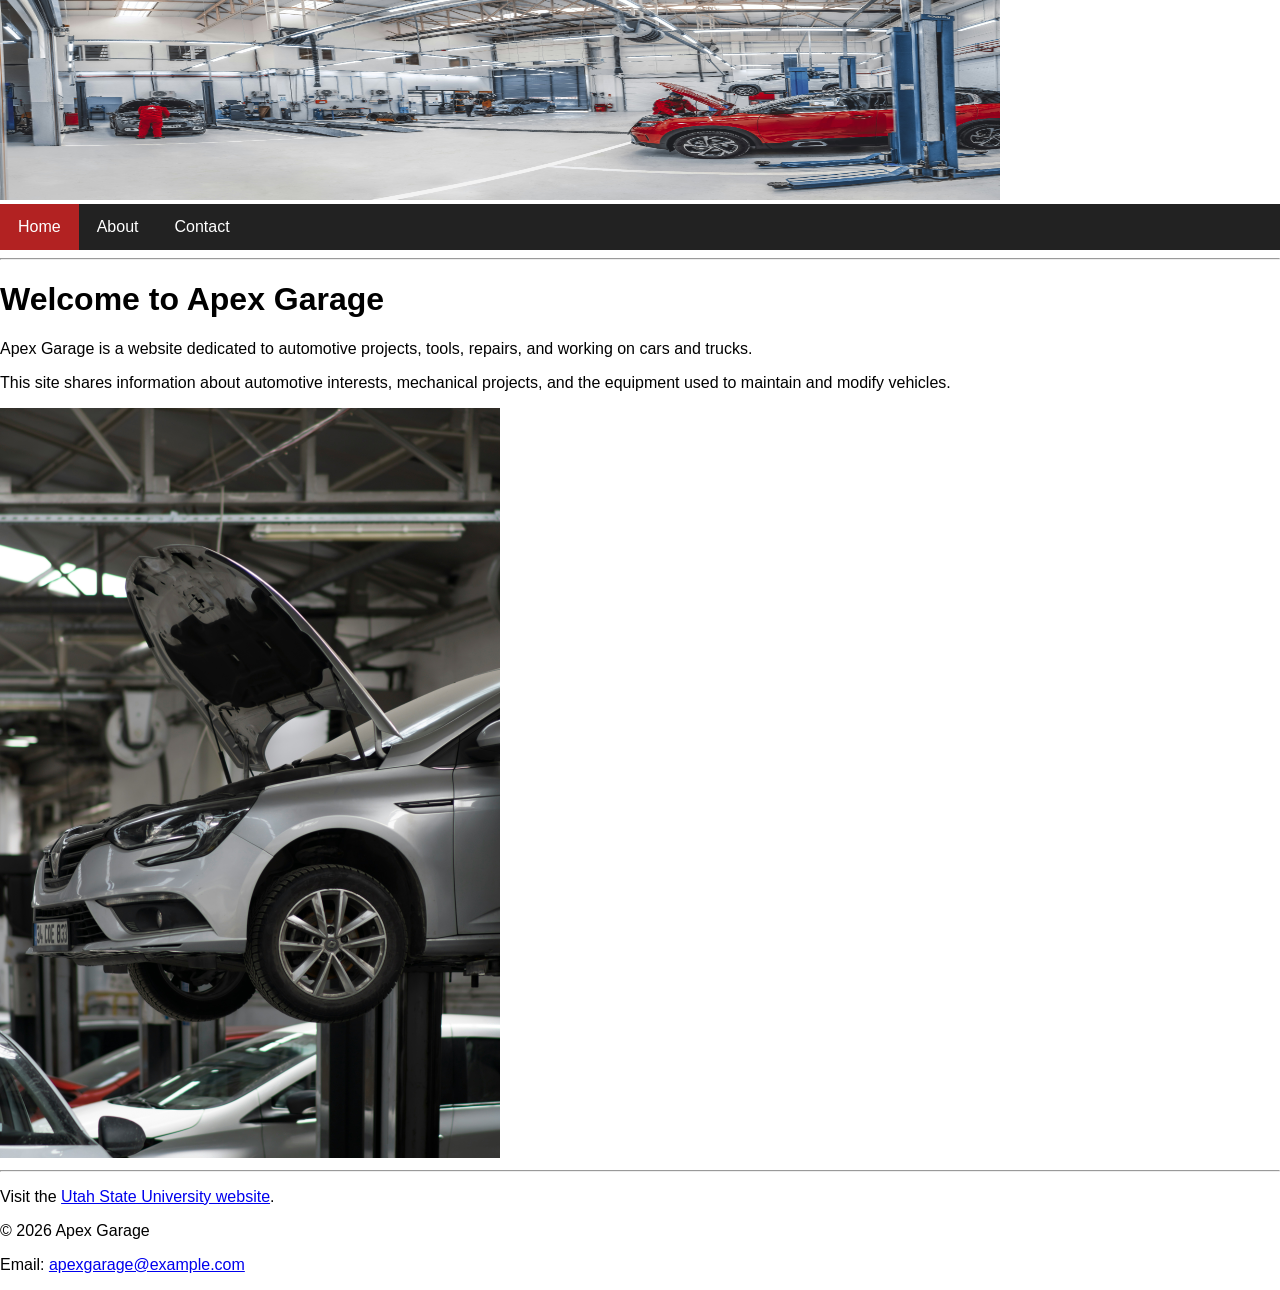
<file: index.html>
<!DOCTYPE html>
<html lang="en">
    
<head>
    <meta charset="UTF-8">
    <meta name="viewport" content="width=device-width, initial-scale=1.0">

    <meta name="description" content="Apex Garage is an automotive website about garage projects, vehicle maintenance, tools, repairs, and working on cars and trucks.">
    <meta name="keywords" content="automotive garage, car repair, truck repair, automotive tools, vehicle maintenance, Apex Garage">
    <meta name="author" content="Kavan Harris">

    <title>Apex Garage - Home</title>
    <link rel="stylesheet" href="styles.css">
</head>

<body>

    <img src="banner.jpg"
         alt="Apex Garage automotive banner"
         width="1000"
         height="200">

  <ul class="navbar">
    <li><a class="active" href="index.html">Home</a></li>
    <li><a href="about.html">About</a></li>
    <li><a href="contact.html">Contact</a></li>
</ul>

    <hr>

    <h1>Welcome to Apex Garage</h1>

    <p>
        Apex Garage is a website dedicated to automotive projects,
        tools, repairs, and working on cars and trucks.
    </p>

    <p>
        This site shares information about automotive interests,
        mechanical projects, and the equipment used to maintain
        and modify vehicles.
    </p>

    <img src="garage.jpg"
         alt="Automotive garage with tools and equipment"
         width="500">

    <hr>

    <p>
        Visit the
        <a href="https://www.usu.edu/">Utah State University website</a>.
    </p>

    <p>&copy; 2026 Apex Garage</p>

    <p>
        Email:
        <a href="mailto:apexgarage@example.com">
            apexgarage@example.com
        </a>
    </p>

</body>

</html>
</file>
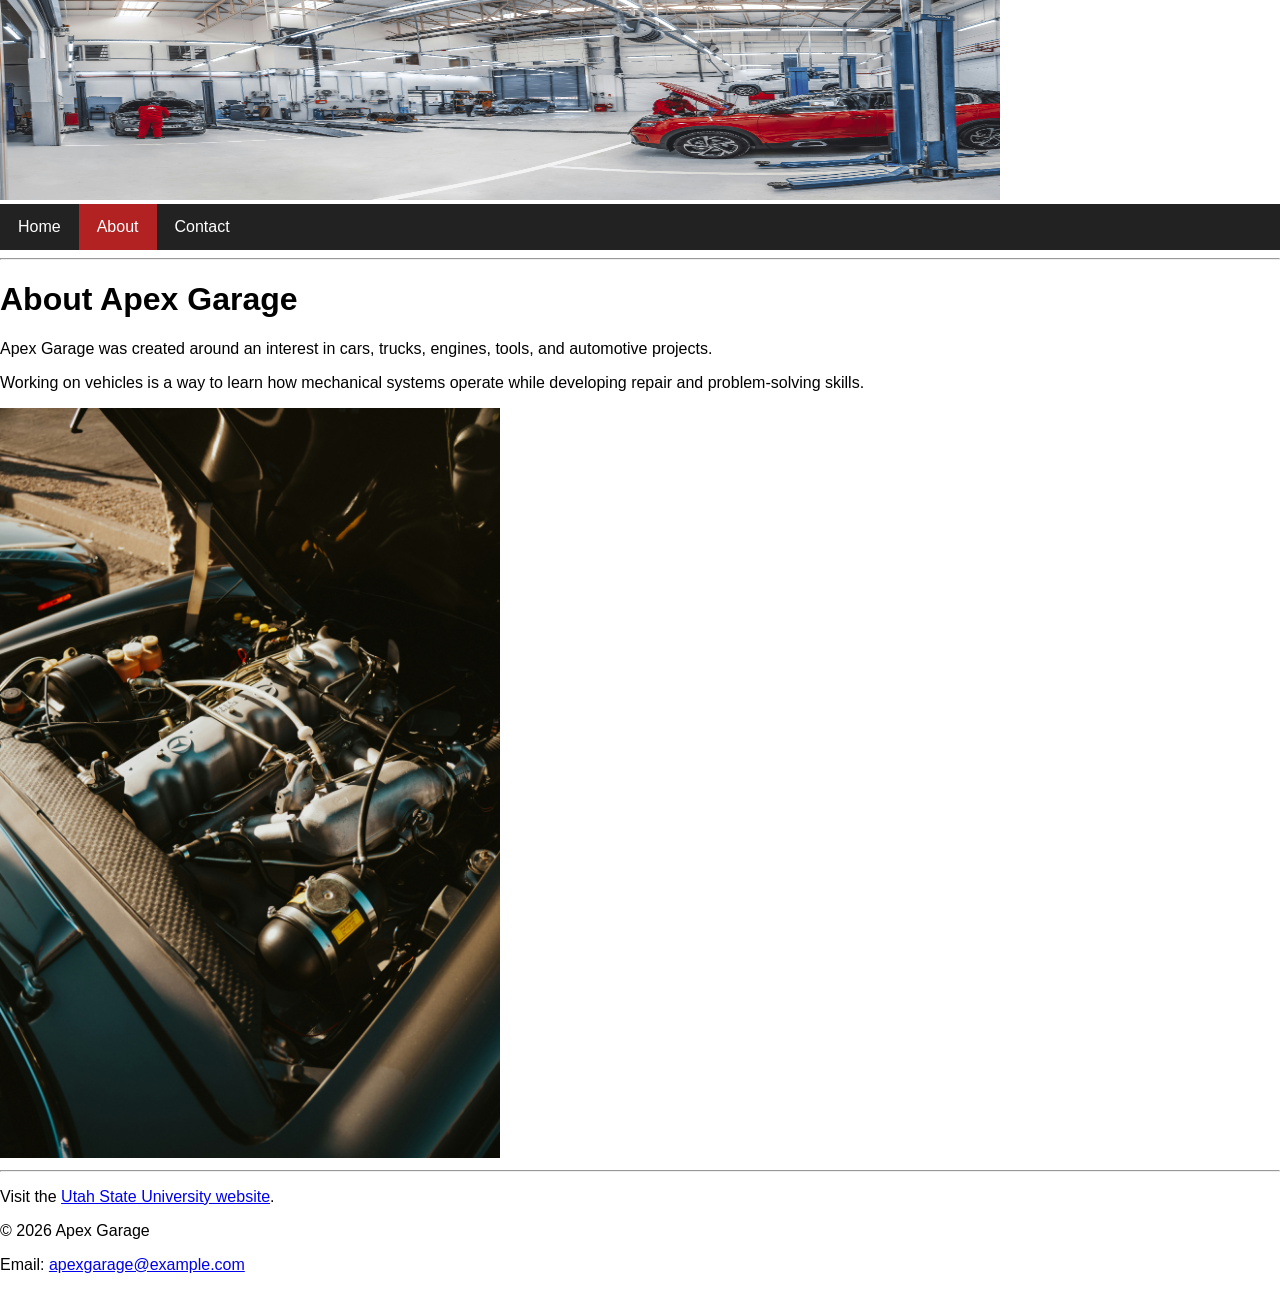
<file: about.html>
<!DOCTYPE html>
<html lang="en">

<head>
    <meta charset="UTF-8">
    <meta name="viewport" content="width=device-width, initial-scale=1.0">

    <meta name="description" content="Learn about Apex Garage, its focus on automotive projects, mechanical skills, engines, tools, and hands-on vehicle repair.">
    <meta name="keywords" content="Apex Garage, automotive projects, engines, mechanical skills, vehicle repair, automotive tools">
    <meta name="author" content="Kavan Harris">

    <title>Apex Garage - About</title>
    <link rel="stylesheet" href="styles.css">
</head>

<body>

    <img src="banner.jpg"
         alt="Apex Garage automotive banner"
         width="1000"
         height="200">

    <ul class="navbar">
    <li><a href="index.html">Home</a></li>
    <li><a class="active" href="about.html">About</a></li>
    <li><a href="contact.html">Contact</a></li>
</ul>

    <hr>

    <h1>About Apex Garage</h1>

    <p>
        Apex Garage was created around an interest in cars,
        trucks, engines, tools, and automotive projects.
    </p>

    <p>
        Working on vehicles is a way to learn how mechanical
        systems operate while developing repair and
        problem-solving skills.
    </p>

    <img src="engine.jpg"
         alt="Automotive engine inside a vehicle"
         width="500">

    <hr>

    <p>
        Visit the
        <a href="https://www.usu.edu/">Utah State University website</a>.
    </p>

    <p>&copy; 2026 Apex Garage</p>

    <p>
        Email:
        <a href="mailto:apexgarage@example.com">
            apexgarage@example.com
        </a>
    </p>

</body>

</html>
</file>
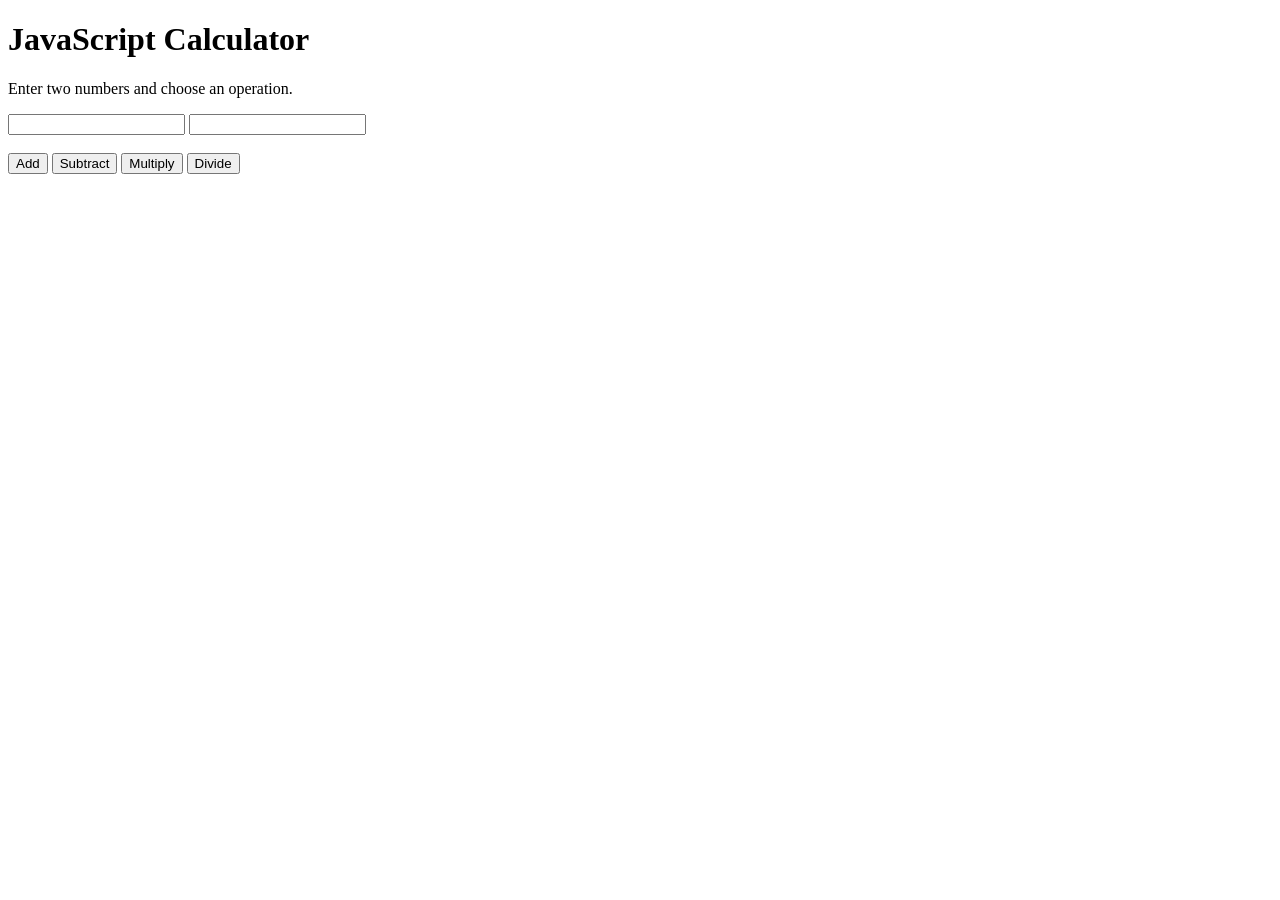
<file: calc.html>
<!DOCTYPE html>
<html lang="en">

<head>
    <meta charset="UTF-8">
    <title>JavaScript Calculator</title>
</head>

<body>

    <h1>JavaScript Calculator</h1>

    <p>Enter two numbers and choose an operation.</p>

    <input type="number" id="num1">

    <input type="number" id="num2">

    <br><br>

    <button onclick="add()">Add</button>
    <button onclick="subtract()">Subtract</button>
    <button onclick="multiply()">Multiply</button>
    <button onclick="divide()">Divide</button>

    <p id="answer"></p>

    <script>

        function add() {
            let number1 = Number(document.getElementById("num1").value);
            let number2 = Number(document.getElementById("num2").value);

            let result = number1 + number2;

            document.getElementById("answer").innerHTML = "Answer: " + result;
        }

        function subtract() {
            let number1 = Number(document.getElementById("num1").value);
            let number2 = Number(document.getElementById("num2").value);

            let result = number1 - number2;

            document.getElementById("answer").innerHTML = "Answer: " + result;
        }

        function multiply() {
            let number1 = Number(document.getElementById("num1").value);
            let number2 = Number(document.getElementById("num2").value);

            let result = number1 * number2;

            document.getElementById("answer").innerHTML = "Answer: " + result;
        }

        function divide() {
            let number1 = Number(document.getElementById("num1").value);
            let number2 = Number(document.getElementById("num2").value);

            if (number2 == 0) {
                document.getElementById("answer").innerHTML = "Cannot divide by zero.";
            } else {
                let result = number1 / number2;

                document.getElementById("answer").innerHTML = "Answer: " + result;
            }
        }

    </script>

</body>

</html>
</file>
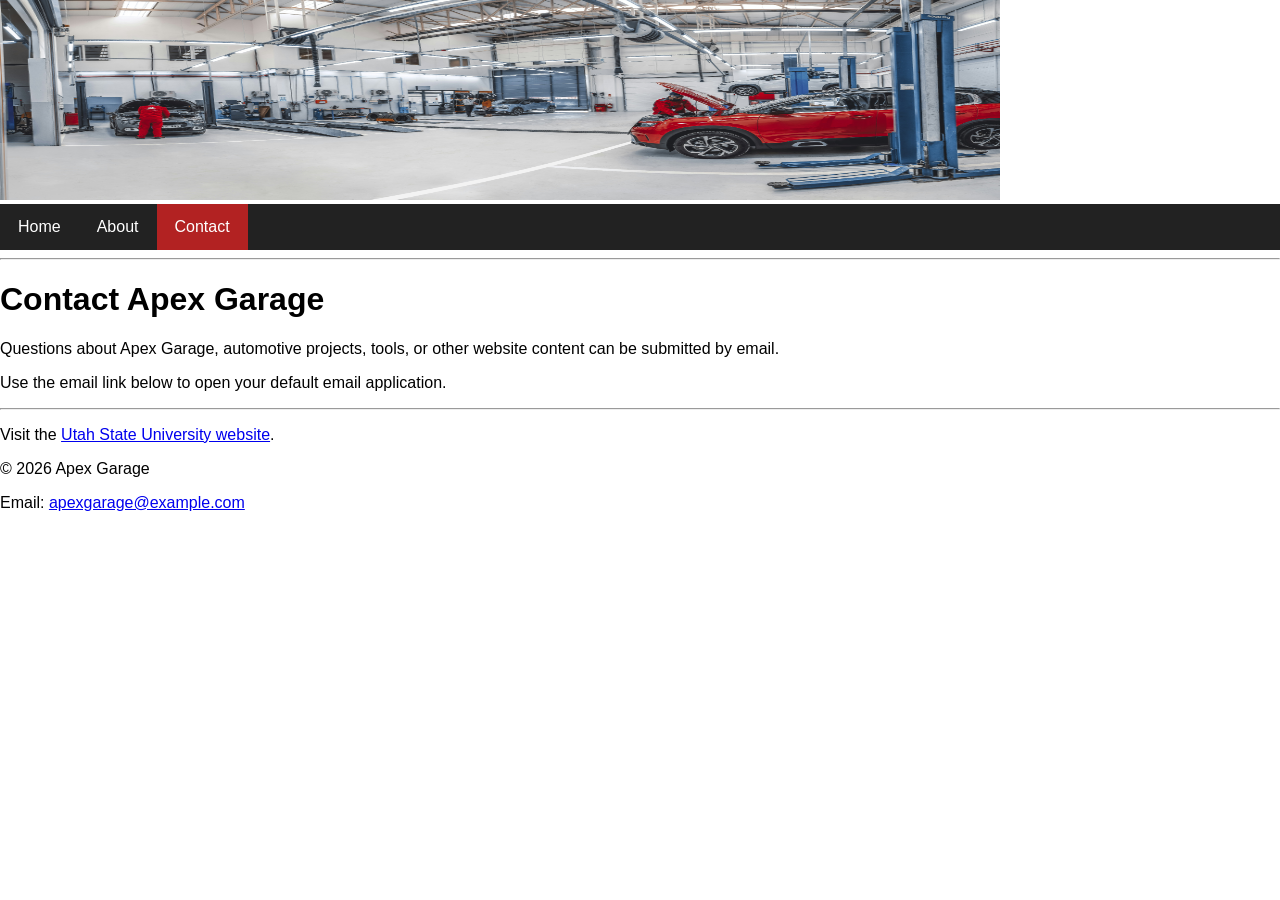
<file: contact.html>
<!DOCTYPE html>
<html lang="en">

<head>
    <meta charset="UTF-8">
    <meta name="viewport" content="width=device-width, initial-scale=1.0">

    <meta name="description" content="Contact Apex Garage with questions about automotive projects, tools, vehicle repairs, and other information featured on the website.">
    <meta name="keywords" content="Apex Garage contact, automotive questions, car repair, truck repair, tools, vehicle projects">
    <meta name="author" content="Kavan Harris">

    <title>Apex Garage - Contact</title>
    <link rel="stylesheet" href="styles.css">
</head>

<body>

    <img src="banner.jpg"
         alt="Apex Garage automotive banner"
         width="1000"
         height="200">

   <ul class="navbar">
    <li><a href="index.html">Home</a></li>
    <li><a href="about.html">About</a></li>
    <li><a class="active" href="contact.html">Contact</a></li>
</ul>

    <hr>

    <h1>Contact Apex Garage</h1>

    <p>
        Questions about Apex Garage, automotive projects,
        tools, or other website content can be submitted by email.
    </p>

    <p>
        Use the email link below to open your default email application.
    </p>

    <hr>

    <p>
        Visit the
        <a href="https://www.usu.edu/">Utah State University website</a>.
    </p>

    <p>&copy; 2026 Apex Garage</p>

    <p>
        Email:
        <a href="mailto:apexgarage@example.com">
            apexgarage@example.com
        </a>
    </p>

</body>

</html>
</file>
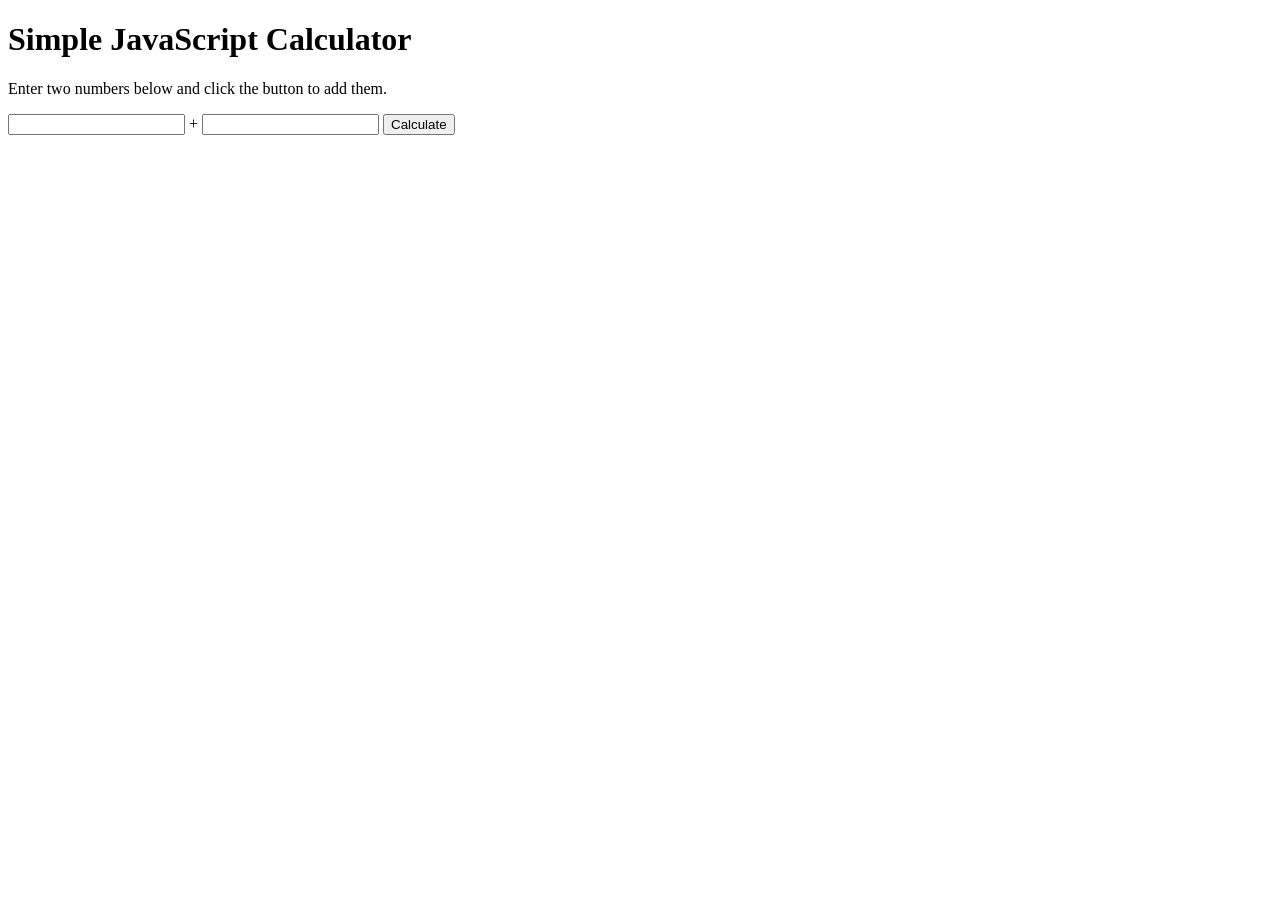
<file: js1.html>
<!DOCTYPE html>
<html lang="en">

<head>
    <meta charset="UTF-8">
    <title>JavaScript Calculator</title>
</head>

<body>

    <h1>Simple JavaScript Calculator</h1>

    <p>Enter two numbers below and click the button to add them.</p>

    <input type="number" id="num1">

    +

    <input type="number" id="num2">

    <button onclick="calculate()">Calculate</button>

    <p id="answer"></p>

    <script>
        function calculate() {
            let number1 = Number(document.getElementById("num1").value);
            let number2 = Number(document.getElementById("num2").value);

            let result = number1 + number2;

            document.getElementById("answer").innerHTML = "Answer: " + result;
        }
    </script>

</body>

</html>
</file>
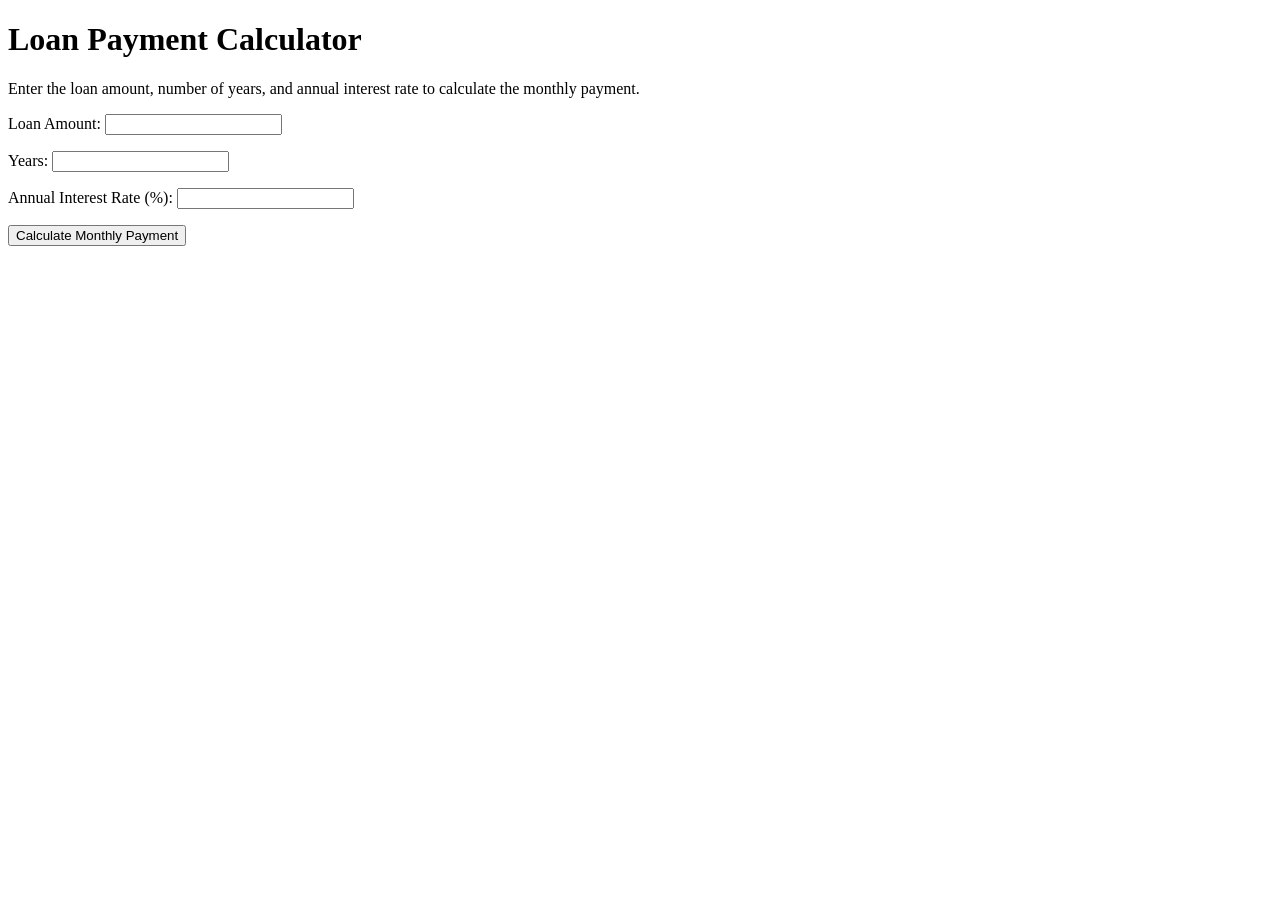
<file: payment.html>
<!DOCTYPE html>
<html lang="en">

<head>
    <meta charset="UTF-8">
    <title>Loan Payment Calculator</title>

    <script>
        function calculatePayment() {

            let PV = Number(document.getElementById("loanAmount").value);
            let n = Number(document.getElementById("years").value);
            let r = Number(document.getElementById("interestRate").value);

            let P = ((r/100/12) * PV) / (1-(1+(r/100/12))**(-n*12));

            document.getElementById("result").innerHTML =
                "If you have a $" + PV +
                " loan for " + n +
                " years at " + r +
                "% interest, your monthly payment will be: $" +
                P.toFixed(2);
        }
    </script>

</head>

<body>

    <h1>Loan Payment Calculator</h1>

    <p>
        Enter the loan amount, number of years, and annual interest rate
        to calculate the monthly payment.
    </p>

    <p>
        <label for="loanAmount">Loan Amount:</label>
        <input type="number" id="loanAmount">
    </p>

    <p>
        <label for="years">Years:</label>
        <input type="number" id="years">
    </p>

    <p>
        <label for="interestRate">Annual Interest Rate (%):</label>
        <input type="number" id="interestRate">
    </p>

    <button onclick="calculatePayment()">Calculate Monthly Payment</button>

    <p id="result"></p>

</body>

</html>
</file>
<file: styles.css>
body {
    margin: 0;
    font-family: Arial, sans-serif;
}

.navbar {
    list-style-type: none;
    margin: 0;
    padding: 0;
    overflow: hidden;
    background-color: #222;
    position: sticky;
    top: 0;
}

.navbar li {
    float: left;
}

.navbar li a {
    display: block;
    color: white;
    text-align: center;
    padding: 14px 18px;
    text-decoration: none;
}

.navbar li a:hover:not(.active) {
    background-color: #555;
}

.navbar .active {
    background-color: #b22222;
}
</file>
